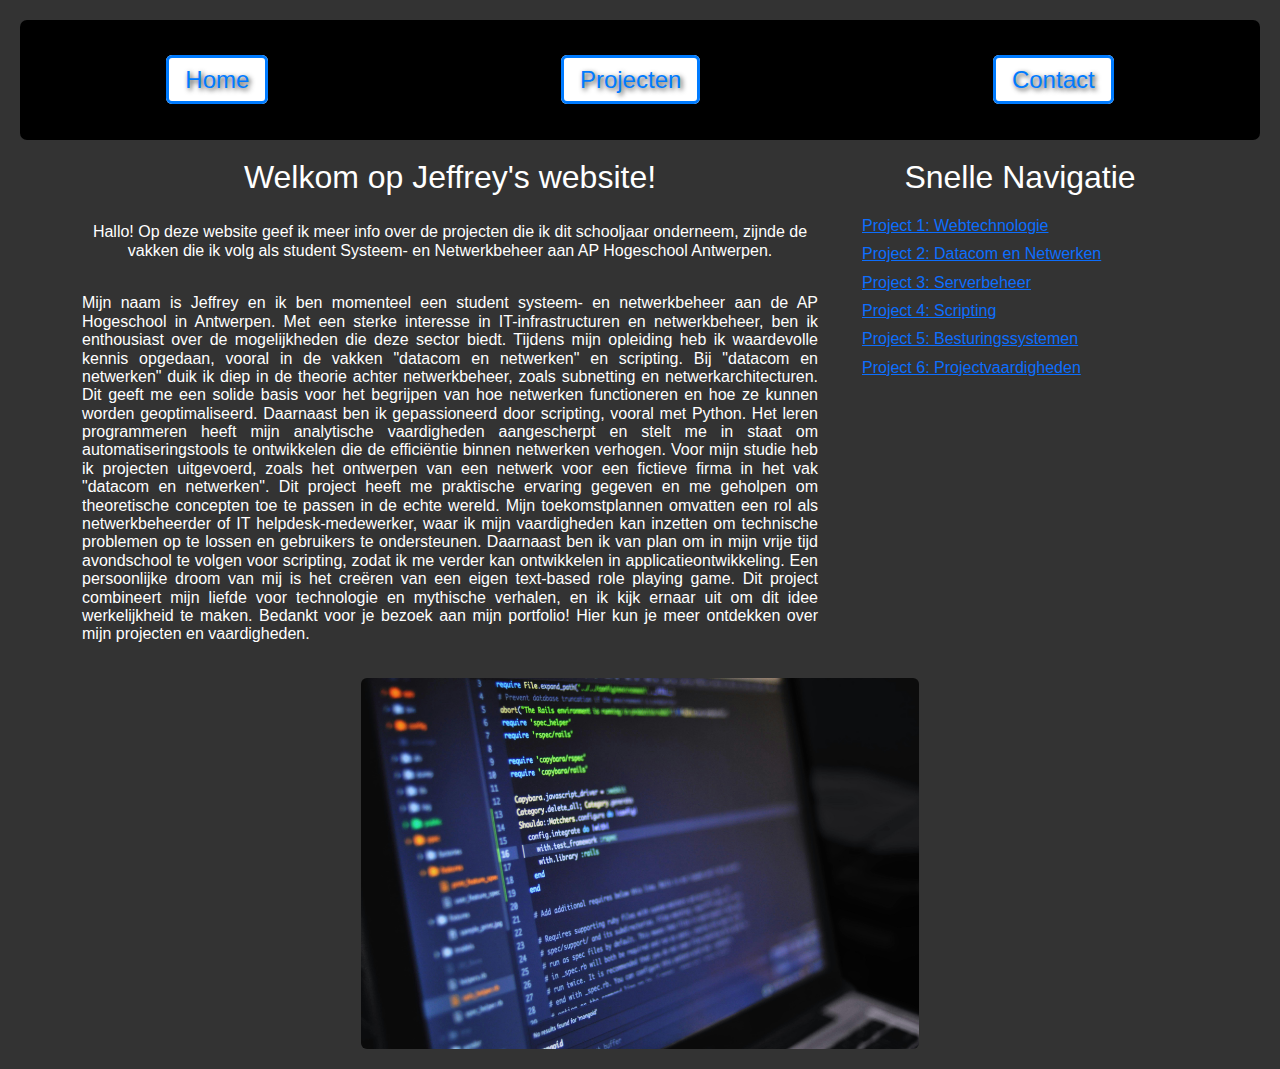
<file: index.html>
<!DOCTYPE html>
<html lang="nl">
<head>
    <meta charset="UTF-8">
    <meta name="viewport" content="width=device-width, initial-scale=1.0">
    <meta name="author" content="Jeffrey">
    <link rel="stylesheet" href="./CSS/reset.css" type="text/css" />
    <link href="https://cdn.jsdelivr.net/npm/bootstrap@5.3.3/dist/css/bootstrap.min.css" rel="stylesheet" integrity="sha384-..." crossorigin="anonymous">
    <link rel="stylesheet" href="./CSS/stylesheet.css" type="text/css" />
    <title>Mijn Website</title>
    <style>
        img {
            max-width: 45%;
            height: auto;
            display: block;
            margin: 0 auto;
        }
    </style>
</head>
<body>
    <header>
            <ul class="nav-top">
                <li><a class="nav-button" href="index.html">Home</a></li>
                <li><a class="nav-button" href="portfolio.html">Projecten</a></li>
                <li><a class="nav-button" href="contact.html">Contact</a></li>
            </ul>
    </header>
    <br>
    <main class="container">
        <div class="row">
            <div class="col-md-8">
                <h1>Welkom op Jeffrey's website!</h1>
                <br>
                    <p class="center-text">Hallo! Op deze website geef ik meer info over de projecten die ik dit schooljaar onderneem, zijnde de vakken die ik volg als student Systeem- en Netwerkbeheer aan AP Hogeschool Antwerpen.</p>
                <br>
                    <p class="justify-text">Mijn naam is Jeffrey en ik ben momenteel een student systeem- en netwerkbeheer aan de AP Hogeschool in Antwerpen. Met een sterke interesse in IT-infrastructuren en netwerkbeheer, ben ik enthousiast over de mogelijkheden die deze sector biedt.
        Tijdens mijn opleiding heb ik waardevolle kennis opgedaan, vooral in de vakken "datacom en netwerken" en scripting. Bij "datacom en netwerken" duik ik diep in de theorie achter netwerkbeheer, zoals subnetting en netwerkarchitecturen. Dit geeft me een solide basis voor het begrijpen van hoe netwerken functioneren en hoe ze kunnen worden geoptimaliseerd.
        Daarnaast ben ik gepassioneerd door scripting, vooral met Python. Het leren programmeren heeft mijn analytische vaardigheden aangescherpt en stelt me in staat om automatiseringstools te ontwikkelen die de efficiëntie binnen netwerken verhogen. Voor mijn studie heb ik projecten uitgevoerd, zoals het ontwerpen van een netwerk voor een fictieve firma in het vak "datacom en netwerken". Dit project heeft me praktische ervaring gegeven en me geholpen om theoretische concepten toe te passen in de echte wereld.
        Mijn toekomstplannen omvatten een rol als netwerkbeheerder of IT helpdesk-medewerker, waar ik mijn vaardigheden kan inzetten om technische problemen op te lossen en gebruikers te ondersteunen. Daarnaast ben ik van plan om in mijn vrije tijd avondschool te volgen voor scripting, zodat ik me verder kan ontwikkelen in applicatieontwikkeling.
        Een persoonlijke droom van mij is het creëren van een eigen text-based role playing game. Dit project combineert mijn liefde voor technologie en mythische verhalen, en ik kijk ernaar uit om dit idee werkelijkheid te maken.
        Bedankt voor je bezoek aan mijn portfolio! Hier kun je meer ontdekken over mijn projecten en vaardigheden.</p>
                <br>
            </div>
            <div class="col-md-4">
                <aside>
                    <h2>Snelle Navigatie</h2>
                    <ul class="list-unstyled">
                        <li><a href="webtechnologie.html">Project 1: Webtechnologie</a></li>
                        <li><a href="datacomEnNetwerken.html">Project 2: Datacom en Netwerken</a></li>
                        <li><a href="serverbeheer.html">Project 3: Serverbeheer</a></li>
                        <li><a href="scripting.html">Project 4: Scripting</a></li>
                        <li><a href="besturingssystemen.html">Project 5: Besturingssystemen</a></li>
                        <li><a href="projectvaardigheden.html">Project 6: Projectvaardigheden</a></li>
                    </ul>
                </aside>
            </div>
        </div>
    </main>
<img src="./Assets/pexels-luis-gomes-166706-546819.jpg" alt="Afbeelding van een computer.">
</body>
</html>
</file>
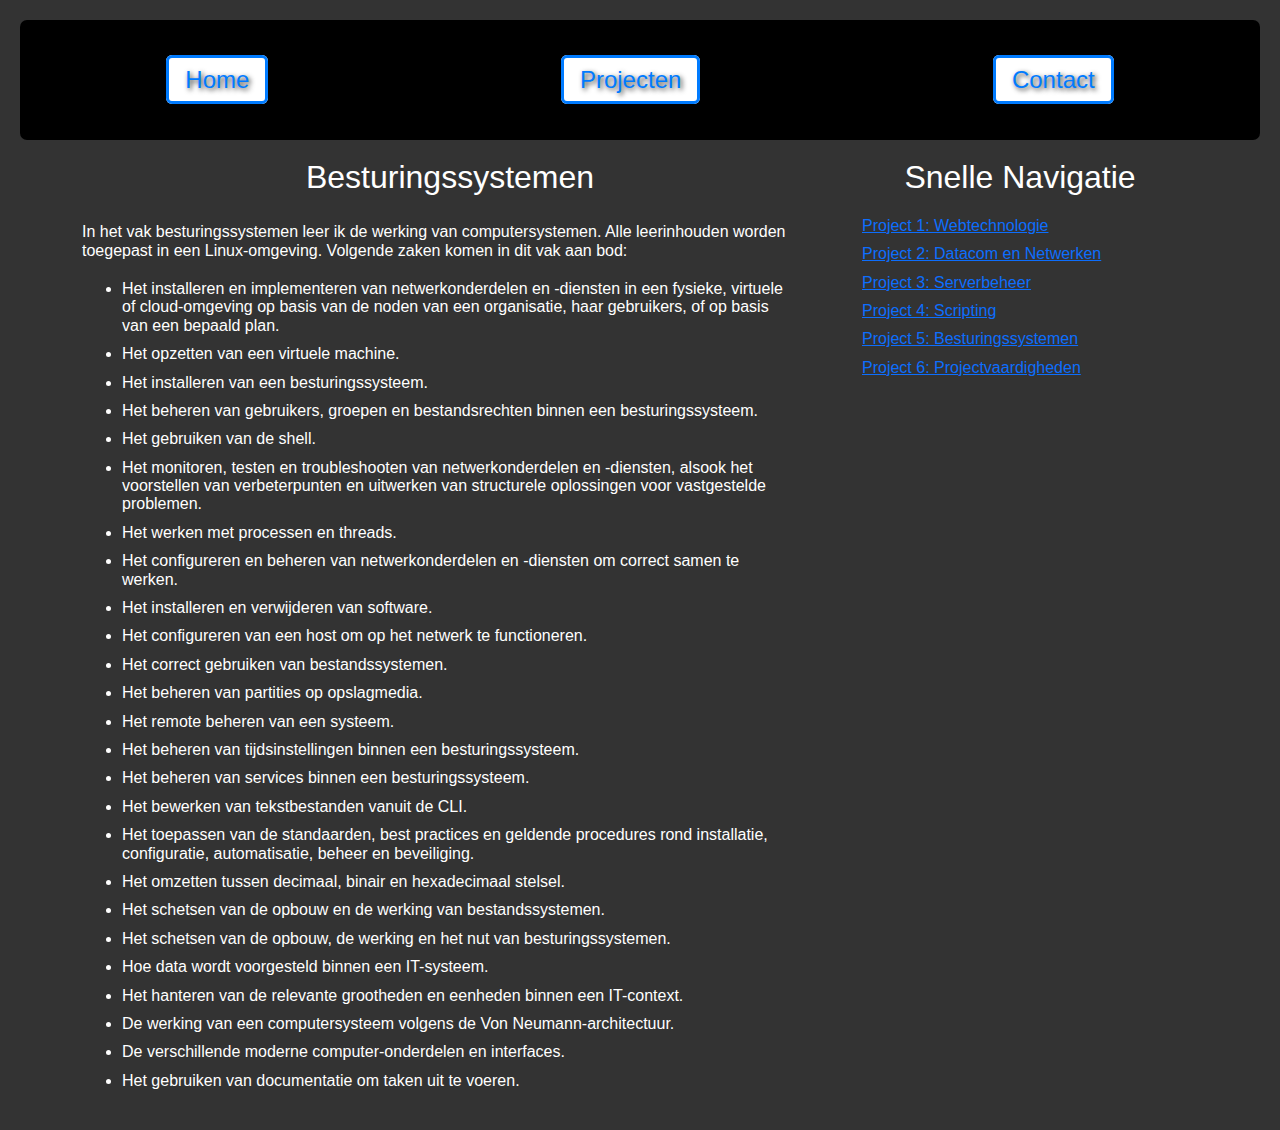
<file: besturingssystemen.html>
<!DOCTYPE html>
<html lang="nl">
<head>
    <meta charset="UTF-8">
    <meta name="viewport" content="width=device-width, initial-scale=1.0">
    <meta name="author" content="Jeffrey">
    <link rel="stylesheet" href="./CSS/reset.css" type="text/css" />
    <link href="https://cdn.jsdelivr.net/npm/bootstrap@5.3.3/dist/css/bootstrap.min.css" rel="stylesheet" integrity="sha384-..." crossorigin="anonymous">
    <link rel="stylesheet" href="./CSS/stylesheet.css" type="text/css" />
    <title>Projecten</title>
</head>
<body>
   <header>
     <ul class="nav-top">
        <li><a class="nav-button" href="index.html">Home</a></li>
        <li><a class="nav-button" href="portfolio.html">Projecten</a></li>
        <li><a class="nav-button" href="contact.html">Contact</a></li>
    </ul>
    <br>
   </header>
    <main class="container">
        <div class="row">
            <div class="col-md-8">
                <h1>Besturingssystemen</h1>
        <br>
            <p>In het vak besturingssystemen leer ik de werking van computersystemen. Alle leerinhouden worden toegepast in een Linux-omgeving. Volgende zaken komen in dit vak aan bod:</p>
            <ul>
                <li>Het installeren en implementeren van netwerkonderdelen en -diensten in een fysieke, virtuele of cloud-omgeving op basis van de noden van een organisatie, haar gebruikers, of op basis van een bepaald plan.</li>
                <li>Het opzetten van een virtuele machine.</li>
                <li>Het installeren van een besturingssysteem.</li>
                <li>Het beheren van gebruikers, groepen en bestandsrechten binnen een besturingssysteem.</li>
                <li>Het gebruiken van de shell.</li>
                <li>Het monitoren, testen en troubleshooten van netwerkonderdelen en -diensten, alsook het voorstellen van verbeterpunten en uitwerken van structurele oplossingen voor vastgestelde problemen.</li>
                <li>Het werken met processen en threads.</li>
                <li>Het configureren en beheren van netwerkonderdelen en -diensten om correct samen te werken.</li>
                <li>Het installeren en verwijderen van software.</li>
                <li>Het configureren van een host om op het netwerk te functioneren.</li>
                <li>Het correct gebruiken van bestandssystemen.</li>
                <li>Het beheren van partities op opslagmedia.</li>
                <li>Het remote beheren van een systeem.</li>
                <li>Het beheren van tijdsinstellingen binnen een besturingssysteem.</li>
                <li>Het beheren van services binnen een besturingssysteem.</li>
                <li>Het bewerken van tekstbestanden vanuit de CLI.</li>
                <li>Het toepassen van de standaarden, best practices en geldende procedures rond installatie, configuratie, automatisatie, beheer en beveiliging.</li>
                <li>Het omzetten tussen decimaal, binair en hexadecimaal stelsel.</li>
                <li>Het schetsen van de opbouw en de werking van bestandssystemen.</li>
                <li>Het schetsen van de opbouw, de werking en het nut van besturingssystemen.</li>
                <li>Hoe data wordt voorgesteld binnen een IT-systeem.</li>
                <li>Het hanteren van de relevante grootheden en eenheden binnen een IT-context.</li>
                <li>De werking van een computersysteem volgens de Von Neumann-architectuur.</li>
                <li>De verschillende moderne computer-onderdelen en interfaces.</li>
                <li>Het gebruiken van documentatie om taken uit te voeren.</li>
            </ul>
            </div>
            <div class="col-md-4">
                <aside>
                    <h2>Snelle Navigatie</h2>
                    <ul class="list-unstyled">
                        <li><a href="webtechnologie.html">Project 1: Webtechnologie</a></li>
                        <li><a href="datacomEnNetwerken.html">Project 2: Datacom en Netwerken</a></li>
                        <li><a href="serverbeheer.html">Project 3: Serverbeheer</a></li>
                        <li><a href="scripting.html">Project 4: Scripting</a></li>
                        <li><a href="besturingssystemen.html">Project 5: Besturingssystemen</a></li>
                        <li><a href="projectvaardigheden.html">Project 6: Projectvaardigheden</a></li>
                    </ul>
                </aside>
            </div>
        </div>
    </main>
</body>
</html>
</file>
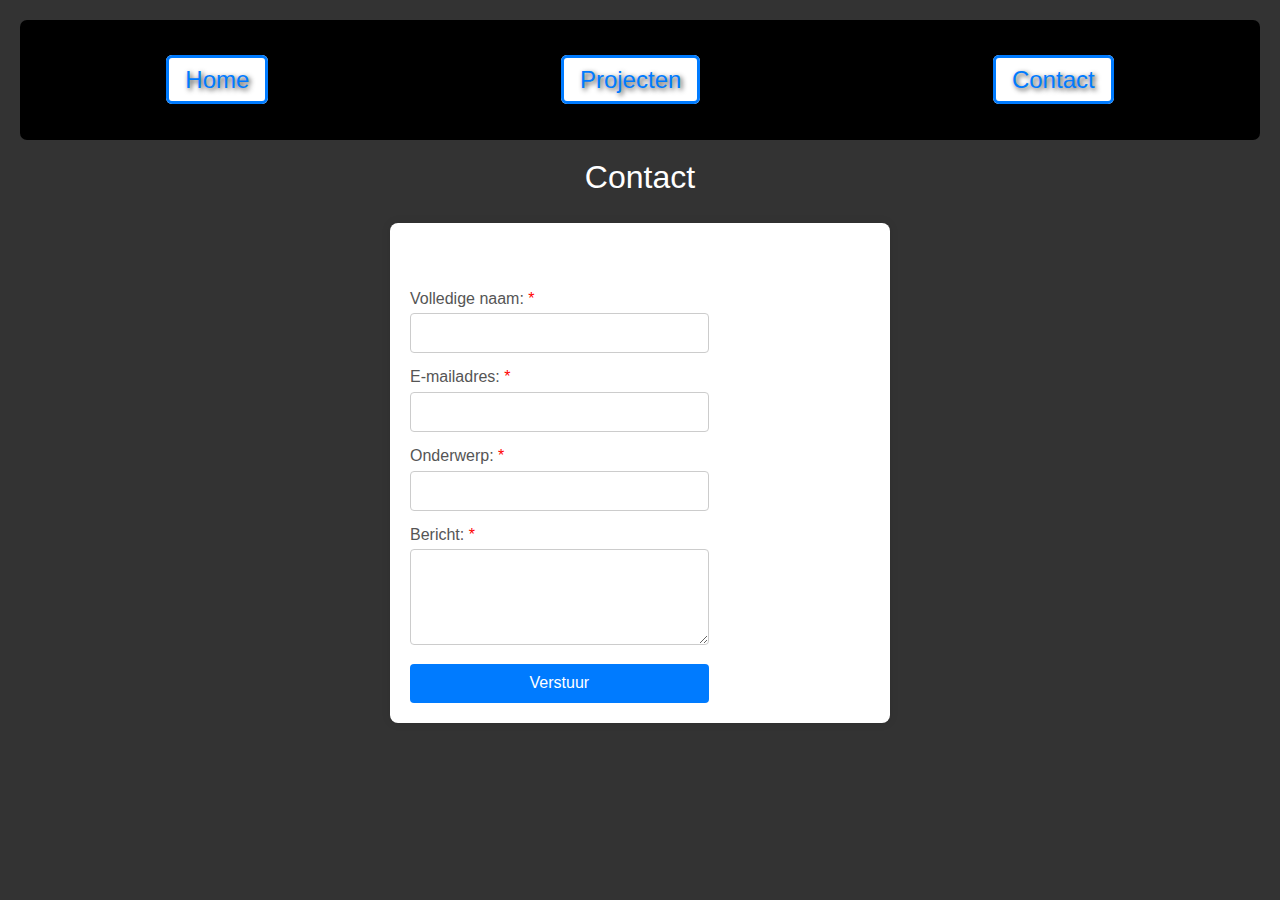
<file: contact.html>
<!DOCTYPE html>
<html lang="nl">
<head>
    <meta charset="UTF-8">
    <meta name="viewport" content="width=device-width, initial-scale=1.0">
    <meta name="author" content="Jeffrey">
    <link rel="stylesheet" href="./CSS/reset.css" type="text/css" />
    <link href="https://cdn.jsdelivr.net/npm/bootstrap@5.3.3/dist/css/bootstrap.min.css" rel="stylesheet" integrity="sha384-..." crossorigin="anonymous">
    <link rel="stylesheet" href="./CSS/stylesheet.css" type="text/css" />
    <title>Contact</title>
    <style>
        body {
            font-family: Arial, sans-serif;
            margin: 0;
            padding: 20px;
        }
        .container {
            max-width: 500px;
            margin: auto;
            background: #fff;
            padding: 20px;
            border-radius: 8px;
            box-shadow: 0 0 10px rgba(0, 0, 0, 0.1);
        }
        label {
            display: block;
            margin-bottom: 5px;
            color: #555;
        }
        input[type="text"], input[type="email"], textarea {
            width: 100%;
            padding: 10px;
            margin-bottom: 15px;
            border: 1px solid #ccc;
            border-radius: 4px;
            box-sizing: border-box;
        }
        textarea {
            resize: vertical;
        }
        button {
            width: 100%;
            padding: 10px;
            background-color: #007BFF;
            border: none;
            border-radius: 4px;
            color: white;
            font-size: 16px;
            cursor: pointer;
        }
        button:hover {
            background-color: #0056b3
        }
        .error {
            color: red;
            font-size: 0.9em;
        }
    </style>
</head>
<body>
    <header>
        <ul class="nav-top">
        <li><a class="nav-button" href="index.html">Home</a></li>
        <li><a class="nav-button" href="portfolio.html">Projecten</a></li>
        <li><a class="nav-button" href="contact.html">Contact</a></li>
    </ul>
    </header>
    <br>
    <h1>Contact</h1>
    <br>
    <main class="container">
        <div class="row">
            <div class="col-md-8">
                <h2>Neem contact op</h2>
                <form action="/verzenden" method="post">
                    <label for="naam">Volledige naam:</label>
                    <input type="text" id="naam" name="naam" required>

                    <label for="email">E-mailadres:</label>
                    <input type="email" id="email" name="email" required>

                    <label for="onderwerp">Onderwerp:</label>
                    <input type="text" id="onderwerp" name="onderwerp" required>

                    <label for="bericht">Bericht:</label>
                    <textarea id="bericht" name="bericht" rows="4" required></textarea>

                    <button type="submit">Verstuur</button>
                </form>
            </div>
        </div>
    </main>
</body>
</html>
</file>
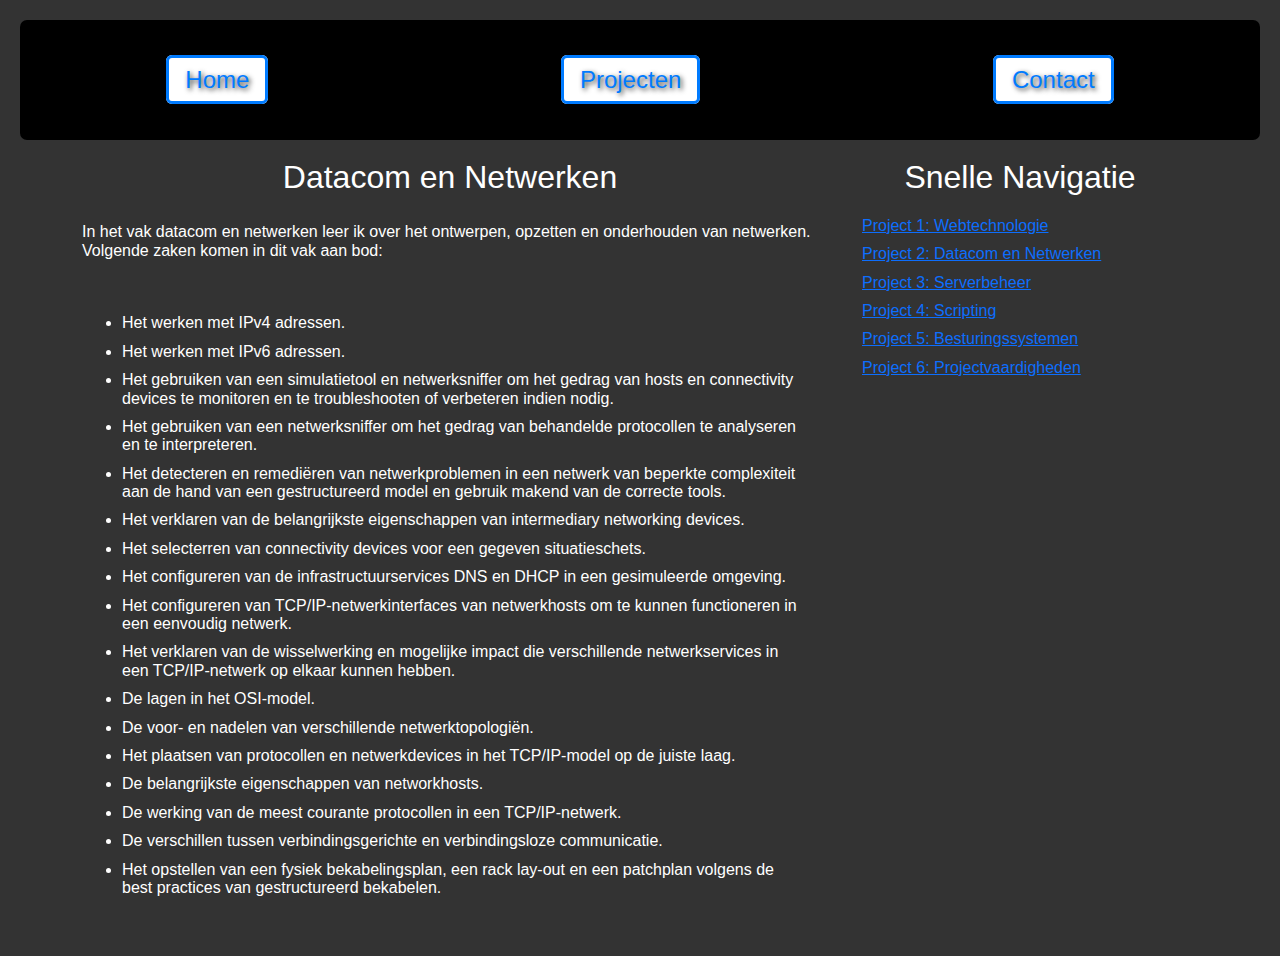
<file: datacomEnNetwerken.html>
<!DOCTYPE html>
<html lang="nl">
<head>
    <meta charset="UTF-8">
    <meta name="viewport" content="width=device-width, initial-scale=1.0">
    <meta name="author" content="Jeffrey">
    <link rel="stylesheet" href="./CSS/reset.css" type="text/css" />
    <link href="https://cdn.jsdelivr.net/npm/bootstrap@5.3.3/dist/css/bootstrap.min.css" rel="stylesheet" integrity="sha384-..." crossorigin="anonymous">
    <link rel="stylesheet" href="./CSS/stylesheet.css" type="text/css" />
    <title>Projecten</title>
</head>
<body>
    <header>
        <ul class="nav-top">
        <li><a class="nav-button" href="index.html">Home</a></li>
        <li><a class="nav-button" href="portfolio.html">Projecten</a></li>
        <li><a class="nav-button" href="contact.html">Contact</a></li>
    </ul>
    </header>
    <br>
    <main class="container">
        <div class="row">
            <div class="col-md-8">
                <h1>Datacom en Netwerken</h1>
        <br>
            <p>In het vak datacom en netwerken leer ik over het ontwerpen, opzetten en onderhouden van netwerken. Volgende zaken komen in dit vak aan bod:</p>
            <br>
            <ul>
                <li>Het werken met IPv4 adressen.</li>
                <li>Het werken met IPv6 adressen.</li>
                <li>Het gebruiken van een simulatietool en netwerksniffer om het gedrag van hosts en connectivity devices te monitoren en te troubleshooten of verbeteren indien nodig.</li>
                <li>Het gebruiken van een netwerksniffer om het gedrag van behandelde protocollen te analyseren en te interpreteren.</li>
                <li>Het detecteren en remediëren van netwerkproblemen in een netwerk van beperkte complexiteit aan de hand van een gestructureerd model en gebruik makend van de correcte tools.</li>
                <li>Het verklaren van de belangrijkste eigenschappen van intermediary networking devices.</li>
                <li>Het selecterren van connectivity devices voor een gegeven situatieschets.</li>
                <li>Het configureren van de infrastructuurservices DNS en DHCP in een gesimuleerde omgeving.</li>
                <li>Het configureren van TCP/IP-netwerkinterfaces van netwerkhosts om te kunnen functioneren in een eenvoudig netwerk.</li>
                <li>Het verklaren van de wisselwerking en mogelijke impact die verschillende netwerkservices in een TCP/IP-netwerk op elkaar kunnen hebben.</li>
                <li>De lagen in het OSI-model.</li>
                <li>De voor- en nadelen van verschillende netwerktopologiën.</li>
                <li>Het plaatsen van protocollen en netwerkdevices in het TCP/IP-model op de juiste laag.</li>
                <li>De belangrijkste eigenschappen van networkhosts.</li>
                <li>De werking van de meest courante protocollen in een TCP/IP-netwerk.</li>
                <li>De verschillen tussen verbindingsgerichte en verbindingsloze communicatie.</li>
                <li>Het opstellen van een fysiek bekabelingsplan, een rack lay-out en een patchplan volgens de best practices van gestructureerd bekabelen.</li>
            </ul>
            <br>
            </div>
            <div class="col-md-4">
                <aside>
                    <h2>Snelle Navigatie</h2>
                    <ul class="list-unstyled">
                        <li><a href="webtechnologie.html">Project 1: Webtechnologie</a></li>
                        <li><a href="datacomEnNetwerken.html">Project 2: Datacom en Netwerken</a></li>
                        <li><a href="serverbeheer.html">Project 3: Serverbeheer</a></li>
                        <li><a href="scripting.html">Project 4: Scripting</a></li>
                        <li><a href="besturingssystemen.html">Project 5: Besturingssystemen</a></li>
                        <li><a href="projectvaardigheden.html">Project 6: Projectvaardigheden</a></li>
                    </ul>
                </aside>
            </div>
        </div>
    </main>
</body>
</html>
</file>
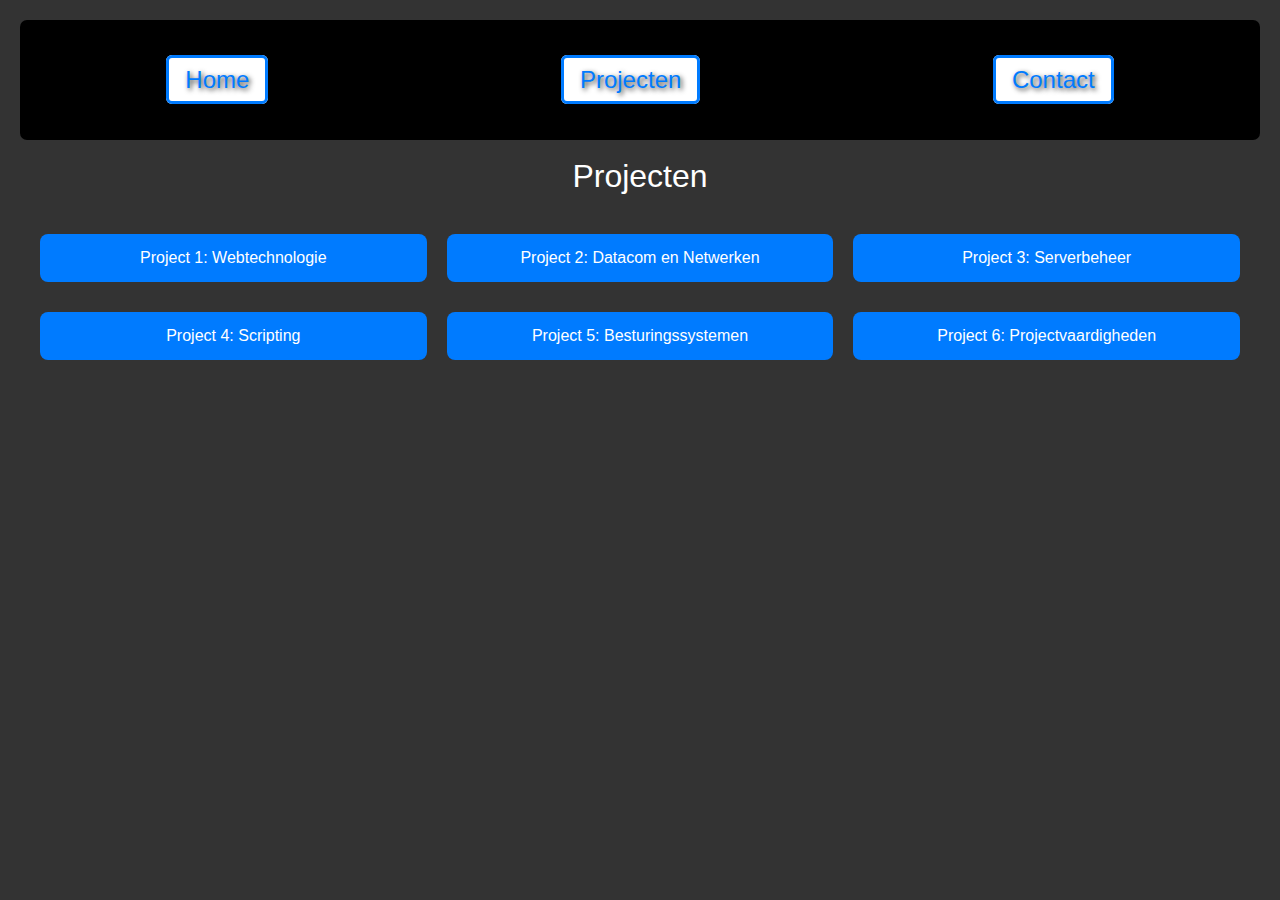
<file: portfolio.html>
<!DOCTYPE html>
<html lang="nl">
<head>
    <meta charset="UTF-8">
    <meta name="viewport" content="width=device-width, initial-scale=1.0">
    <meta name="author" content="Jeffrey">
    <link rel="stylesheet" href="./CSS/reset.css" type="text/css" />
    <link rel="stylesheet" href="./CSS/stylesheet.css" type="text/css" />
    <title>Projecten</title>
</head>
<body>
    <ul class="nav-top">
        <li><a class="nav-button" href="index.html">Home</a></li>
        <li><a class="nav-button" href="portfolio.html">Projecten</a></li>
        <li><a class="nav-button" href="contact.html">Contact</a></li>
    </ul>
    <br>
    <h1>Projecten</h1>
    <br>
    <ul class="projectenLijst">
        <li><a class="nav-grid" href="webtechnologie.html">Project 1: Webtechnologie</a></li>
        <li><a class="nav-grid" href="datacomEnNetwerken.html">Project 2: Datacom en Netwerken</a></li>
        <li><a class="nav-grid" href="serverbeheer.html">Project 3: Serverbeheer</a></li>
        <li><a class="nav-grid" href="scripting.html">Project 4: Scripting</a></li>
        <li><a class="nav-grid" href="besturingssystemen.html">Project 5: Besturingssystemen</a></li>
        <li><a class="nav-grid" href="projectvaardigheden.html">Project 6: Projectvaardigheden</a></li>
    </ul>
</body>
</html>
</file>
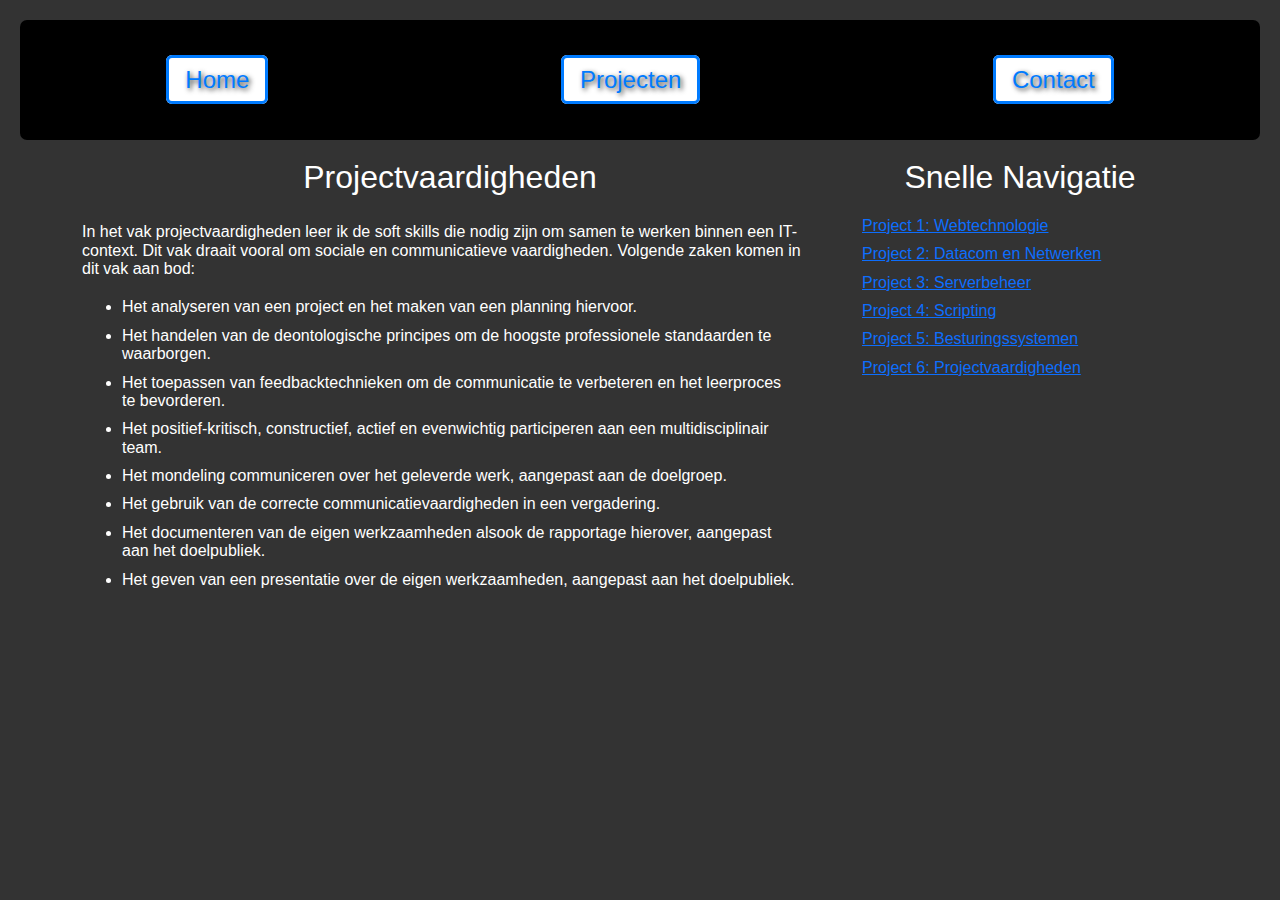
<file: projectvaardigheden.html>
<!DOCTYPE html>
<html lang="nl">
<head>
    <meta charset="UTF-8">
    <meta name="viewport" content="width=device-width, initial-scale=1.0">
    <meta name="author" content="Jeffrey">
    <link rel="stylesheet" href="./CSS/reset.css" type="text/css" />
    <link href="https://cdn.jsdelivr.net/npm/bootstrap@5.3.3/dist/css/bootstrap.min.css" rel="stylesheet" integrity="sha384-..." crossorigin="anonymous">
    <link rel="stylesheet" href="./CSS/stylesheet.css" type="text/css" />
    <title>Projecten</title>
</head>
<body>
    <header>
        <ul class="nav-top">
        <li><a class="nav-button" href="index.html">Home</a></li>
        <li><a class="nav-button" href="portfolio.html">Projecten</a></li>
        <li><a class="nav-button" href="contact.html">Contact</a></li>
     </ul>
    </header>
    <br>
    <main class="container">
        <div class="row">
            <div class="col-md-8">
                <h1>Projectvaardigheden</h1>
        <br>
            <p>In het vak projectvaardigheden leer ik de soft skills die nodig zijn om samen te werken binnen een IT-context. Dit vak draait vooral om sociale en communicatieve vaardigheden. Volgende zaken komen in dit vak aan bod:</p>
            <ul>
                <li>Het analyseren van een project en het maken van een planning hiervoor.</li>
                <li>Het handelen van de deontologische principes om de hoogste professionele standaarden te waarborgen.</li>
                <li>Het toepassen van feedbacktechnieken om de communicatie te verbeteren en het leerproces te bevorderen.</li>
                <li>Het positief-kritisch, constructief, actief en evenwichtig participeren aan een multidisciplinair team.</li>
                <li>Het mondeling communiceren over het geleverde werk, aangepast aan de doelgroep.</li>
                <li>Het gebruik van de correcte communicatievaardigheden in een vergadering.</li>
                <li>Het documenteren van de eigen werkzaamheden alsook de rapportage hierover, aangepast aan het doelpubliek.</li>
                <li>Het geven van een presentatie over de eigen werkzaamheden, aangepast aan het doelpubliek.</li>
            </ul>
            </div>
            <div class="col-md-4">
                <aside>
                    <h2>Snelle Navigatie</h2>
                    <ul class="list-unstyled">
                        <li><a href="webtechnologie.html">Project 1: Webtechnologie</a></li>
                        <li><a href="datacomEnNetwerken.html">Project 2: Datacom en Netwerken</a></li>
                        <li><a href="serverbeheer.html">Project 3: Serverbeheer</a></li>
                        <li><a href="scripting.html">Project 4: Scripting</a></li>
                        <li><a href="besturingssystemen.html">Project 5: Besturingssystemen</a></li>
                        <li><a href="projectvaardigheden.html">Project 6: Projectvaardigheden</a></li>
                    </ul>
                </aside>
            </div>
        </div>
    </main>
</body>
</html>
</file>
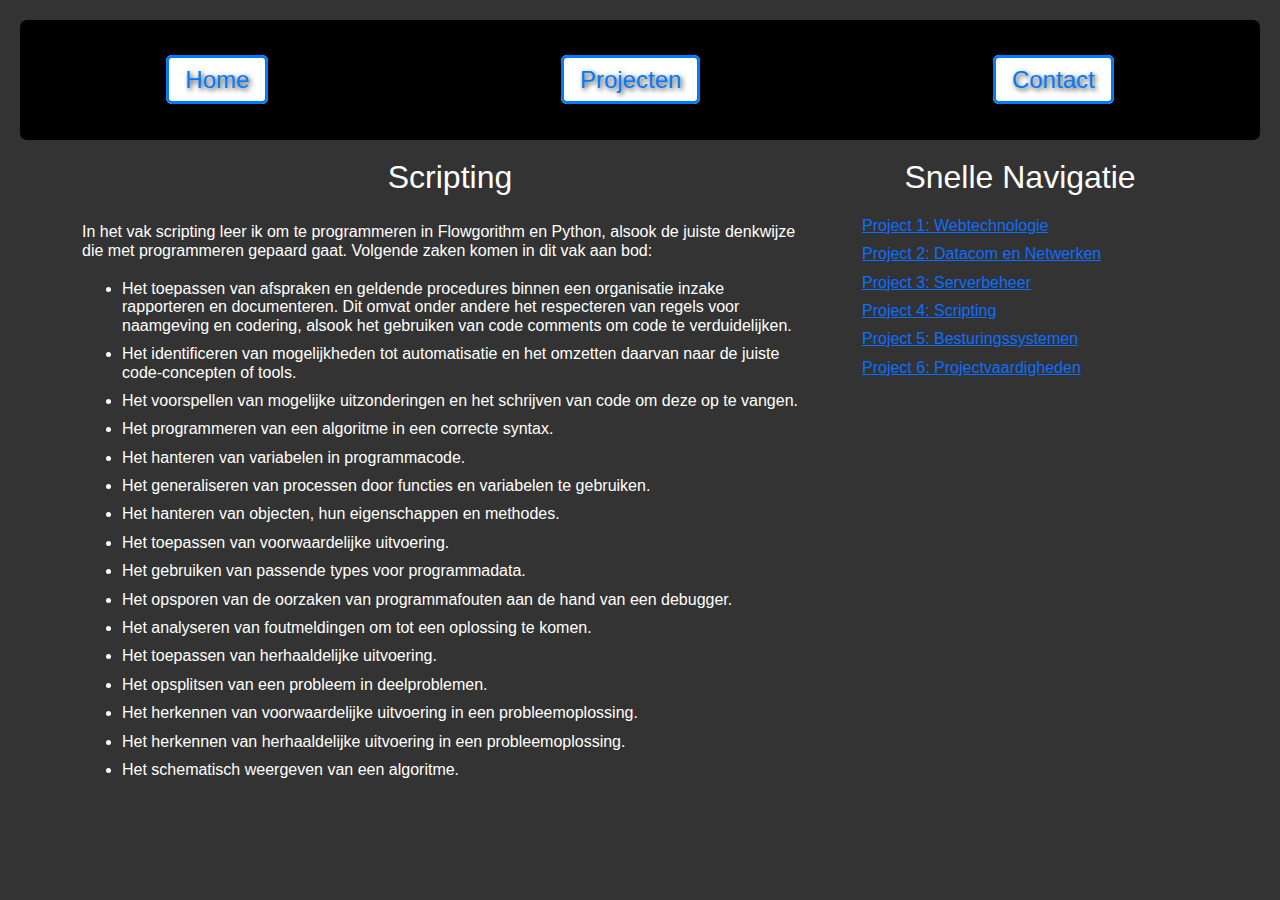
<file: scripting.html>
<!DOCTYPE html>
<html lang="nl">
<head>
    <meta charset="UTF-8">
    <meta name="viewport" content="width=device-width, initial-scale=1.0">
    <meta name="author" content="Jeffrey">
    <link rel="stylesheet" href="./CSS/reset.css" type="text/css" />
    <link href="https://cdn.jsdelivr.net/npm/bootstrap@5.3.3/dist/css/bootstrap.min.css" rel="stylesheet" integrity="sha384-..." crossorigin="anonymous">
    <link rel="stylesheet" href="./CSS/stylesheet.css" type="text/css" />
    <title>Projecten</title>
</head>
<body>
    <header>
        <ul class="nav-top">
        <li><a class="nav-button" href="index.html">Home</a></li>
        <li><a class="nav-button" href="portfolio.html">Projecten</a></li>
        <li><a class="nav-button" href="contact.html">Contact</a></li>
    </ul>
    </header>
    <br>
    <main class="container">
        <div class="row">
            <div class="col-md-8">
                <h1>Scripting</h1>
                <br>
                <p>In het vak scripting leer ik om te programmeren in Flowgorithm en Python, alsook de juiste denkwijze die met programmeren gepaard gaat. Volgende zaken komen in dit vak aan bod:</p>
                <ul>
                    <li>Het toepassen van afspraken en geldende procedures binnen een organisatie inzake rapporteren en documenteren. Dit omvat onder andere het respecteren van regels voor naamgeving en codering, alsook het gebruiken van code comments om code te verduidelijken.</li>
                    <li>Het identificeren van mogelijkheden tot automatisatie en het omzetten daarvan naar de juiste code-concepten of tools.</li>
                    <li>Het voorspellen van mogelijke uitzonderingen en het schrijven van code om deze op te vangen.</li>
                    <li>Het programmeren van een algoritme in een correcte syntax.</li>
                    <li>Het hanteren van variabelen in programmacode.</li>
                    <li>Het generaliseren van processen door functies en variabelen te gebruiken.</li>
                    <li>Het hanteren van objecten, hun eigenschappen en methodes.</li>
                    <li>Het toepassen van voorwaardelijke uitvoering.</li>
                    <li>Het gebruiken van passende types voor programmadata.</li>
                    <li>Het opsporen van de oorzaken van programmafouten aan de hand van een debugger.</li>
                    <li>Het analyseren van foutmeldingen om tot een oplossing te komen.</li>
                    <li>Het toepassen van herhaaldelijke uitvoering.</li>
                    <li>Het opsplitsen van een probleem in deelproblemen.</li>
                    <li>Het herkennen van voorwaardelijke uitvoering in een probleemoplossing.</li>
                    <li>Het herkennen van herhaaldelijke uitvoering in een probleemoplossing.</li>
                    <li>Het schematisch weergeven van een algoritme.</li>
                </ul>
            </div>
            <div class="col-md-4">
                <aside>
                    <h2>Snelle Navigatie</h2>
                    <ul class="list-unstyled">
                        <li><a href="webtechnologie.html">Project 1: Webtechnologie</a></li>
                        <li><a href="datacomEnNetwerken.html">Project 2: Datacom en Netwerken</a></li>
                        <li><a href="serverbeheer.html">Project 3: Serverbeheer</a></li>
                        <li><a href="scripting.html">Project 4: Scripting</a></li>
                        <li><a href="besturingssystemen.html">Project 5: Besturingssystemen</a></li>
                        <li><a href="projectvaardigheden.html">Project 6: Projectvaardigheden</a></li>
                    </ul>
                </aside>
            </div>
        </div>        
    </main>
</body>
</html>
</file>
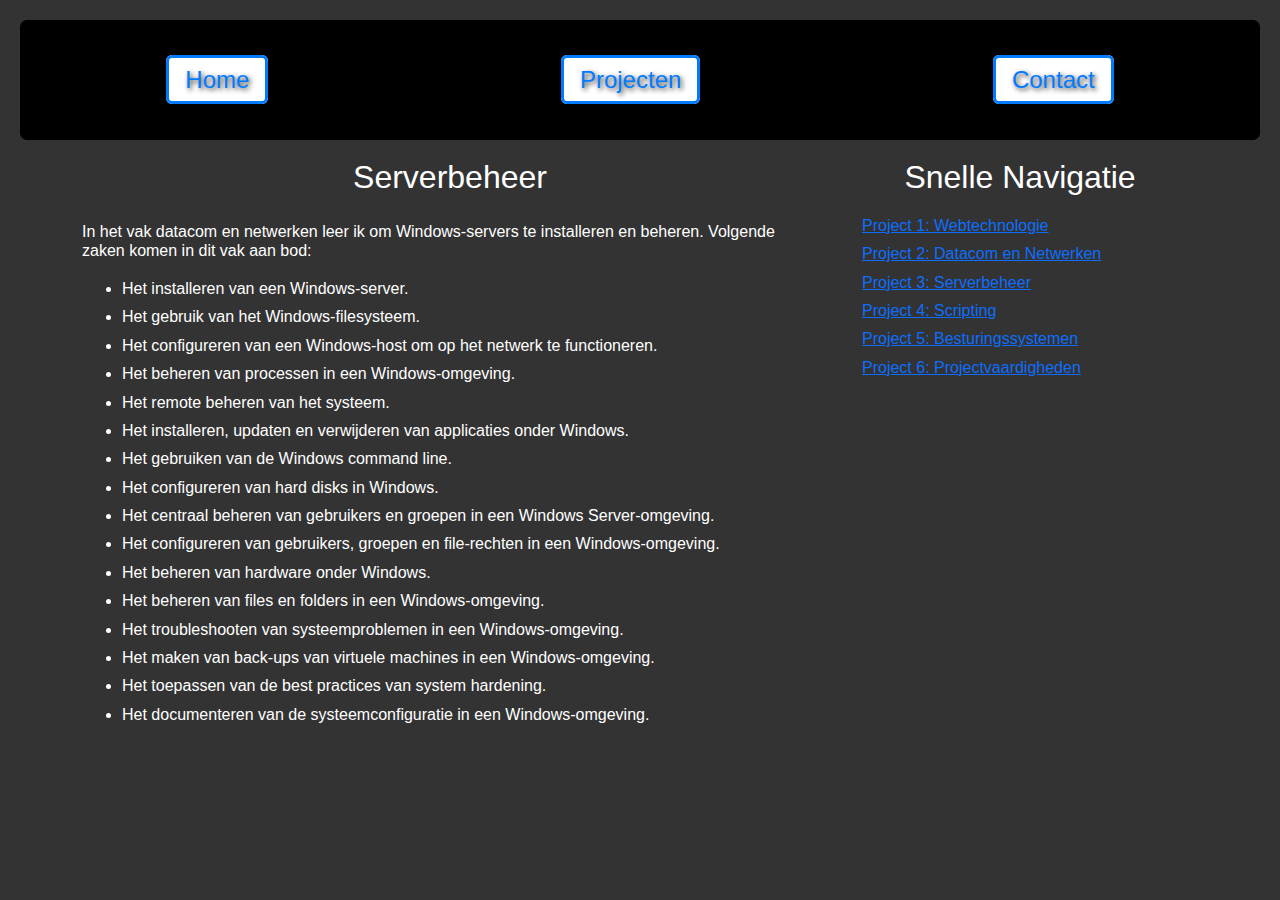
<file: serverbeheer.html>
<!DOCTYPE html>
<html lang="nl">
<head>
    <meta charset="UTF-8">
    <meta name="viewport" content="width=device-width, initial-scale=1.0">
    <meta name="author" content="Jeffrey">
    <link rel="stylesheet" href="./CSS/reset.css" type="text/css" />
    <link href="https://cdn.jsdelivr.net/npm/bootstrap@5.3.3/dist/css/bootstrap.min.css" rel="stylesheet" integrity="sha384-..." crossorigin="anonymous">
    <link rel="stylesheet" href="./CSS/stylesheet.css" type="text/css" />
    <title>Projecten</title>
</head>
<body>
    <header>
        <ul class="nav-top">
        <li><a class="nav-button" href="index.html">Home</a></li>
        <li><a class="nav-button" href="portfolio.html">Projecten</a></li>
        <li><a class="nav-button" href="contact.html">Contact</a></li>
    </ul>
    <br>
    </header>
    <main class="container">
        <div class="row">
            <div class="col-md-8">
                <h1>Serverbeheer</h1>
        <br>
            <p>In het vak datacom en netwerken leer ik om Windows-servers te installeren en beheren. Volgende zaken komen in dit vak aan bod:</p>
            <ul>
                <li>Het installeren van een Windows-server.</li>
                <li>Het gebruik van het Windows-filesysteem.</li>
                <li>Het configureren van een Windows-host om op het netwerk te functioneren.</li>
                <li>Het beheren van processen in een Windows-omgeving.</li>
                <li>Het remote beheren van het systeem.</li>
                <li>Het installeren, updaten en verwijderen van applicaties onder Windows.</li>
                <li>Het gebruiken van de Windows command line.</li>
                <li>Het configureren van hard disks in Windows.</li>
                <li>Het centraal beheren van gebruikers en groepen in een Windows Server-omgeving.</li>
                <li>Het configureren van gebruikers, groepen en file-rechten in een Windows-omgeving.</li>
                <li>Het beheren van hardware onder Windows.</li>
                <li>Het beheren van files en folders in een Windows-omgeving.</li>
                <li>Het troubleshooten van systeemproblemen in een Windows-omgeving.</li>
                <li>Het maken van back-ups van virtuele machines in een Windows-omgeving.</li>
                <li>Het toepassen van de best practices van system hardening.</li>
                <li>Het documenteren van de systeemconfiguratie in een Windows-omgeving.</li>
            </ul>
            </div>
            <div class="col-md-4">
                <aside>
                    <h2>Snelle Navigatie</h2>
                    <ul class="list-unstyled">
                        <li><a href="webtechnologie.html">Project 1: Webtechnologie</a></li>
                        <li><a href="datacomEnNetwerken.html">Project 2: Datacom en Netwerken</a></li>
                        <li><a href="serverbeheer.html">Project 3: Serverbeheer</a></li>
                        <li><a href="scripting.html">Project 4: Scripting</a></li>
                        <li><a href="besturingssystemen.html">Project 5: Besturingssystemen</a></li>
                        <li><a href="projectvaardigheden.html">Project 6: Projectvaardigheden</a></li>
                    </ul>
                </aside>
            </div>
        </div>
    </main>
</body>
</html>
</file>
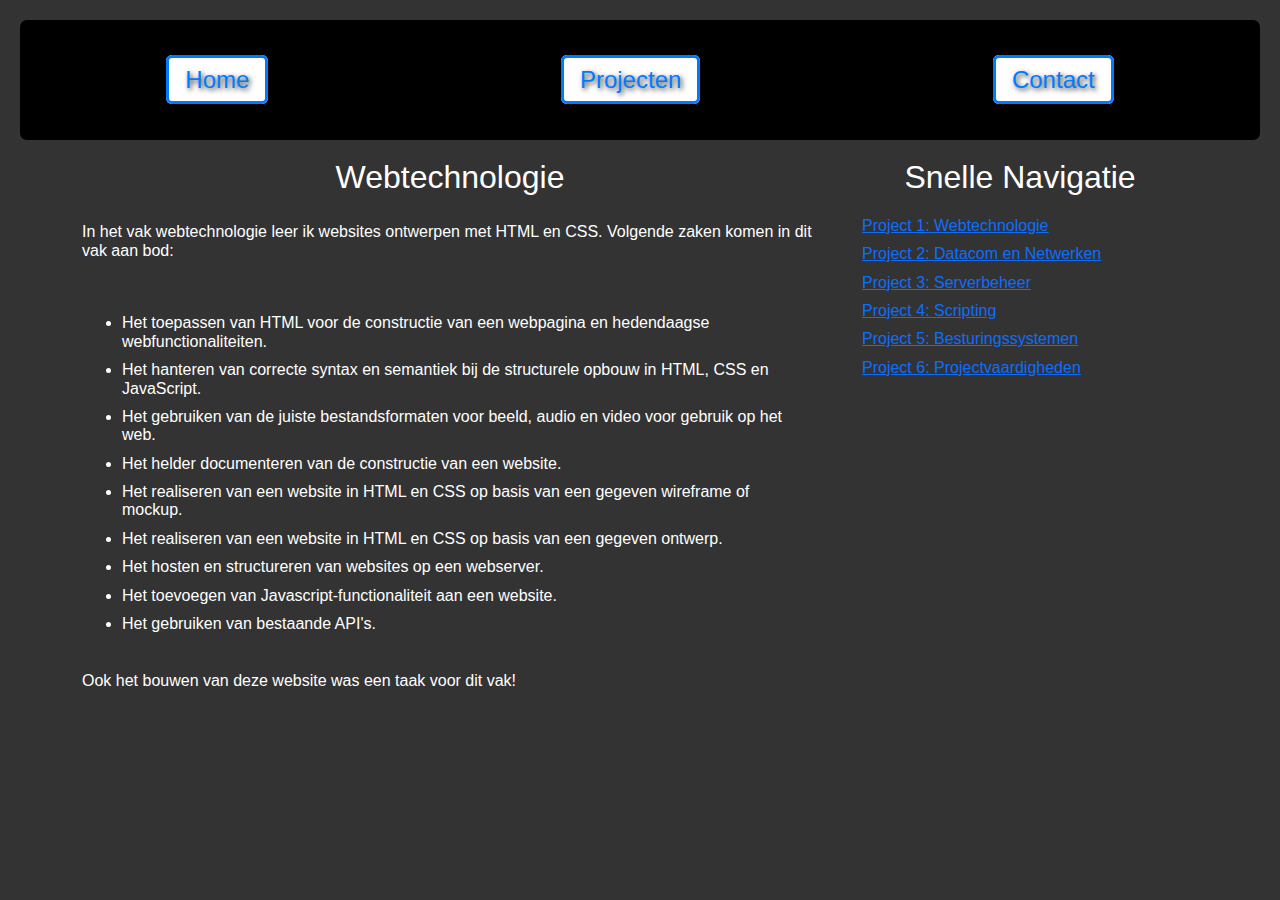
<file: webtechnologie.html>
<!DOCTYPE html>
<html lang="nl">
<head>
    <meta charset="UTF-8">
    <meta name="viewport" content="width=device-width, initial-scale=1.0">
    <meta name="author" content="Jeffrey">
    <link rel="stylesheet" href="./CSS/reset.css" type="text/css" />
    <link href="https://cdn.jsdelivr.net/npm/bootstrap@5.3.3/dist/css/bootstrap.min.css" rel="stylesheet" integrity="sha384-..." crossorigin="anonymous">
    <link rel="stylesheet" href="./CSS/stylesheet.css" type="text/css" />
    <title>Projecten</title>
</head>
<body>
    <header>
        <ul class="nav-top">
        <li><a class="nav-button" href="index.html">Home</a></li>
        <li><a class="nav-button" href="portfolio.html">Projecten</a></li>
        <li><a class="nav-button" href="contact.html">Contact</a></li>
    </ul>
    </header>
    <br>
    <main class="container">
        <div class="row">
            <div class="col-md-8">
                <h1>Webtechnologie</h1>
        <br>
            <p>In het vak webtechnologie leer ik websites ontwerpen met HTML en CSS. Volgende zaken komen in dit vak aan bod:</p>
            <br>
            <ul>
                <li>Het toepassen van HTML voor de constructie van een webpagina en hedendaagse webfunctionaliteiten.</li>
                <li>Het hanteren van correcte syntax en semantiek bij de structurele opbouw in HTML, CSS en JavaScript.</li>
                <li>Het gebruiken van de juiste bestandsformaten voor beeld, audio en video voor gebruik op het web.</li>
                <li>Het helder documenteren van de constructie van een website.</li>
                <li>Het realiseren van een website in HTML en CSS op basis van een gegeven wireframe of mockup.</li>
                <li>Het realiseren van een website in HTML en CSS op basis van een gegeven ontwerp.</li>
                <li>Het hosten en structureren van websites op een webserver.</li>
                <li>Het toevoegen van Javascript-functionaliteit aan een website.</li>
                <li>Het gebruiken van bestaande API's.</li>
            </ul>
            <br>
            <p>Ook het bouwen van deze website was een taak voor dit vak!</p>
            </div>
            <div class="col-md-4">
                <aside>
                    <h2>Snelle Navigatie</h2>
                    <ul class="list-unstyled">
                        <li><a href="webtechnologie.html">Project 1: Webtechnologie</a></li>
                        <li><a href="datacomEnNetwerken.html">Project 2: Datacom en Netwerken</a></li>
                        <li><a href="serverbeheer.html">Project 3: Serverbeheer</a></li>
                        <li><a href="scripting.html">Project 4: Scripting</a></li>
                        <li><a href="besturingssystemen.html">Project 5: Besturingssystemen</a></li>
                        <li><a href="projectvaardigheden.html">Project 6: Projectvaardigheden</a></li>
                    </ul>
                </aside>
            </div>
        </div>
    </main>
</body>
</html>
</file>
<file: CSS/stylesheet.css>
body {
    background-color: #333;
    color: #fff;
    font-family: Arial, Helvetica, sans-serif;
    margin: 0;
    padding: 20px;
    line-height: 1.15;
}
h1 {
    font-size: 200%;
    text-align: center;
}
.nav-link {
            text-decoration: none;
            color: #007BFF;
            padding: 10px;
        }
        .nav-link:hover {
            color: #0056b3
        }
        img {
            max-width: 100%;
            height: auto;
            border-radius: 6px;
            align-items: center;
        }
.nav-top {
    display: flex;
    background-color: black;
    justify-content: space-around;
    padding: 0;
    margin: 0;
    list-style: none;
    height: 120px;
    align-items: center;
    font-size: 24px;
    text-shadow: 2px 2px 5px #333;
    border-radius: 7px;
}
.nav-top li {
    display: table-cell;
    margin: 0 15px;
}
h2 {text-align: center;}
.nav-button {
            text-decoration: none;
            color: #007BFF;
            border: 3px solid #007BFF;
            padding: 8px 16px;
            border-radius: 6px;
            background-color: #fff;
        }
        .nav-button:hover {
            color: #0056b3
        }
label:has(+input:required)::after,
label:has(+textarea:required)::after,
label:has(+select:required)::after {
    content: " *";
    color: red;
}
ul {
    list-style-type: disc;
    margin: 20px;
    padding-left: 20px;
}
li {
    margin-bottom: 10px;
}
.center-text{
    text-align: center;
}
.justify-text{
    text-align:justify;
}
.projectenLijst {
    display: grid;
    grid-template-columns: repeat(3, 1fr);
    gap: 20px;
    list-style-type: none;
    padding: 0
}
.nav-grid {
    display: block;
    background-color: #007BFF;
    color: #fff;
    text-align: center;
    padding: 15px;
    border-radius: 8px;
    transition: background-color 0.3s;
    text-decoration: none;
}
    .nav-grid:hover {
        background-color: #0056b3;
}
</file>
